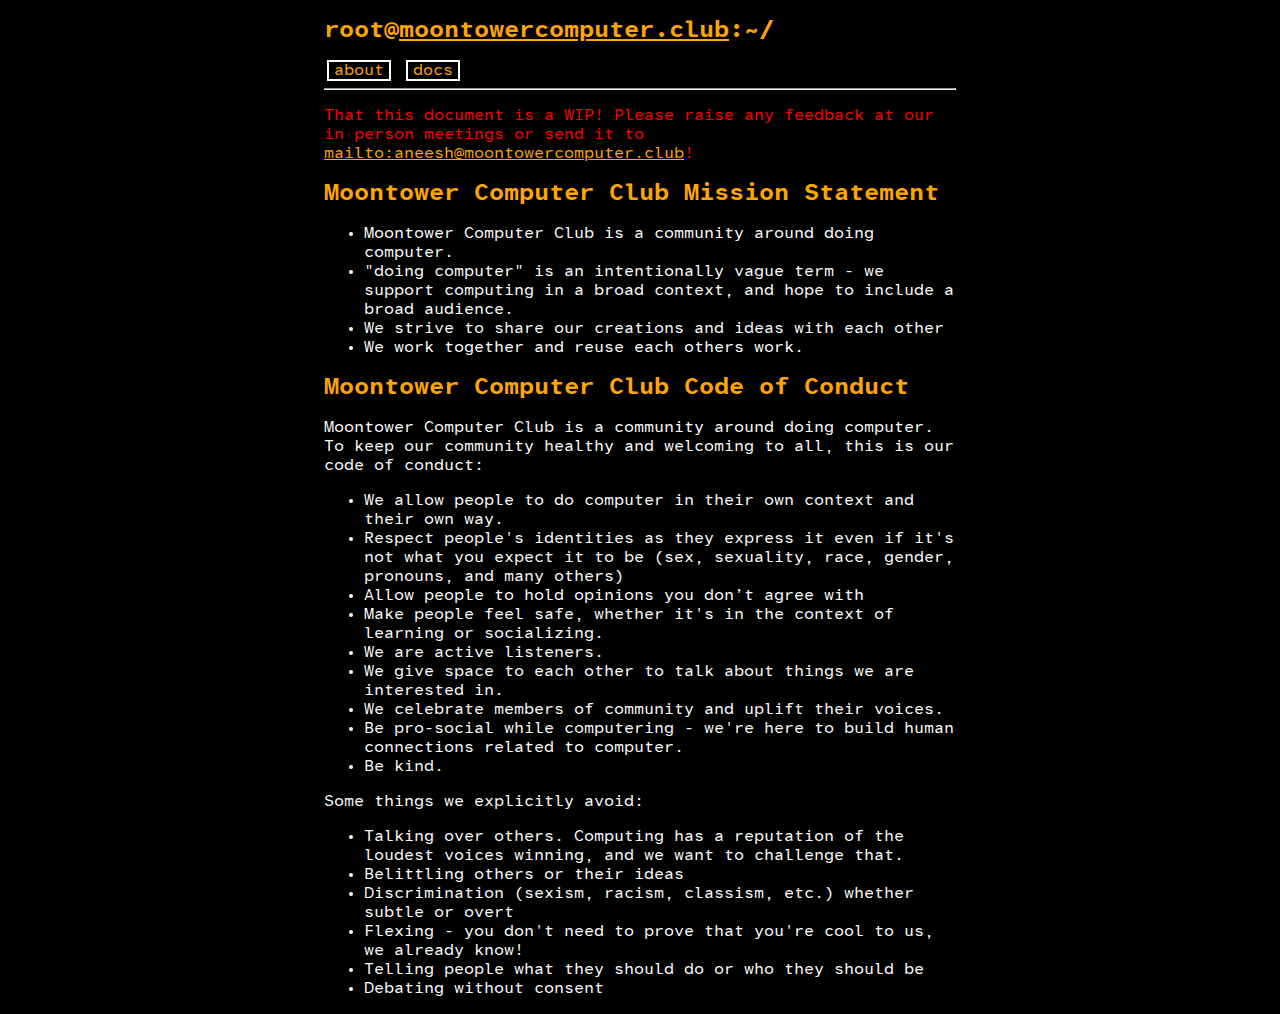
<file: static/about/index.html>
<!DOCTYPE html>
<html>
  <head>
    <link rel="stylesheet" href="/static/style.css"/>
    <title>about</title>
  </head>
  <body>
    <div class="container">

<h1 class="name">root@<a class="sitelink" href="/">moontowercomputer.club</a>:~/</h1>
<a class="navlink" href="/static/about">about</a>
<a class="navlink" href="/cgi-bin/docs.py">docs</a>
<hr>


<p><span style="color: red">That this document is a WIP! Please raise
any feedback at our in person meetings or send it to <a
href="mailto:aneesh@moontowercomputer.club"
class="uri">mailto:aneesh@moontowercomputer.club</a>! </span></p>
<h1 id="moontower-computer-club-mission-statement">Moontower Computer
Club Mission Statement</h1>
<ul>
<li>Moontower Computer Club is a community around doing computer.</li>
<li>"doing computer" is an intentionally vague term - we support
computing in a broad context, and hope to include a broad audience.</li>
<li>We strive to share our creations and ideas with each other</li>
<li>We work together and reuse each others work.</li>
</ul>
<h1 id="moontower-computer-club-code-of-conduct">Moontower Computer Club
Code of Conduct</h1>
<p>Moontower Computer Club is a community around doing computer. To keep
our community healthy and welcoming to all, this is our code of
conduct:</p>
<ul>
<li>We allow people to do computer in their own context and their own
way.</li>
<li>Respect people's identities as they express it even if it's not what
you expect it to be (sex, sexuality, race, gender, pronouns, and many
others)</li>
<li>Allow people to hold opinions you don’t agree with</li>
<li>Make people feel safe, whether it's in the context of learning or
socializing.</li>
<li>We are active listeners.</li>
<li>We give space to each other to talk about things we are interested
in.</li>
<li>We celebrate members of community and uplift their voices.</li>
<li>Be pro-social while computering - we're here to build human
connections related to computer.</li>
<li>Be kind.</li>
</ul>
<p>Some things we explicitly avoid:</p>
<ul>
<li>Talking over others. Computing has a reputation of the loudest
voices winning, and we want to challenge that.</li>
<li>Belittling others or their ideas</li>
<li>Discrimination (sexism, racism, classism, etc.) whether subtle or
overt</li>
<li>Flexing - you don't need to prove that you're cool to us, we already
know!</li>
<li>Telling people what they should do or who they should be</li>
<li>Debating without consent</li>
</ul>
    </div>
  </body>
</html>
</file>
<file: static/style.css>
@font-face {
  font-family: "atkinsonmono";
  src: url("/static/fonts/AtkinsonHyperlegibleMono/AtkinsonHyperlegibleMono-Regular.ttf");
}

@font-face {
  font-family: "atkinsonmono";
  src: url("/static/fonts/AtkinsonHyperlegibleMono/AtkinsonHyperlegibleMono-Bold.ttf");
  font-weight: bold;
}

@font-face {
  font-family: "atkinsonmono";
  src: url("/static/fonts/AtkinsonHyperlegibleMono/AtkinsonHyperlegibleMono-RegularItalic.ttf");
  font-style: italic;
}


body {
  background: black;
  color: white;
  font-family: atkinsonmono, mono;
}

.container {
  width: 80%;
  margin-left: 10%;
}
@media (orientation: landscape) {
  .container {
    width: 50%;
    margin-left: 25%;
  }
}

h1 {
  font-size: 24px;
  color: orange;
}

.generateddate {
  color: grey;
}

.sitelink {
  color: orange;
}

.sitelink:hover {
  color: blue;
  text-decoration: underline;
}

.navlink {
  border: 2px solid white;
  padding-inline: 5px;
  margin: 2.5px;
  text-decoration: none;
}

.header {
  width: 100%;
  font-size: 24px;
}

.userbar {
}

.ethos {
}

@media (orientation: landscape) {
  .userbar {
    width: 15%;
    float: left;
  }
  .ethos {
    width: 80%;
    float: right;
    border-left: 2px solid white;
    padding-left: 1em;
  }
}

a {
  color: orange;
}

.footer {
  width: 100%;
  float: left;
}

.name {
}

.email {
  font-size: 10px;
}
@media (orientation: landscape) {
  .email {
    font-size: 15px;
  }
}
</file>
